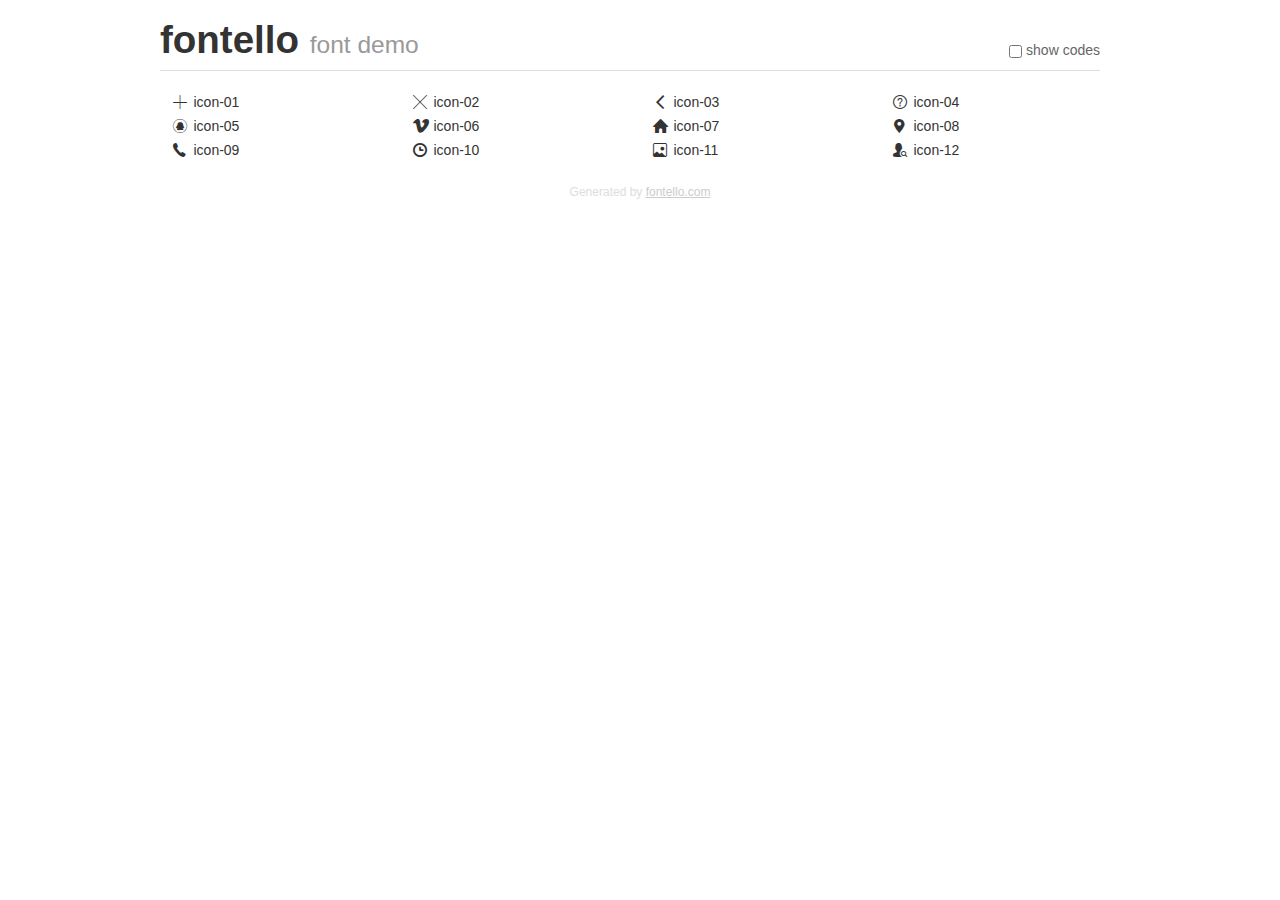
<file: WebContent/public/css/IconFont/demo.html>
<!DOCTYPE html>
<html>
  <head><!--[if lt IE 9]><script language="javascript" type="text/javascript" src="//html5shim.googlecode.com/svn/trunk/html5.js"></script><![endif]-->
    <meta charset="UTF-8"><style>/*
 * Bootstrap v2.2.1
 *
 * Copyright 2012 Twitter, Inc
 * Licensed under the Apache License v2.0
 * http://www.apache.org/licenses/LICENSE-2.0
 *
 * Designed and built with all the love in the world @twitter by @mdo and @fat.
 */
.clearfix {
  *zoom: 1;
}
.clearfix:before,
.clearfix:after {
  display: table;
  content: "";
  line-height: 0;
}
.clearfix:after {
  clear: both;
}
html {
  font-size: 100%;
  -webkit-text-size-adjust: 100%;
  -ms-text-size-adjust: 100%;
}
a:focus {
  outline: thin dotted #333;
  outline: 5px auto -webkit-focus-ring-color;
  outline-offset: -2px;
}
a:hover,
a:active {
  outline: 0;
}
button,
input,
select,
textarea {
  margin: 0;
  font-size: 100%;
  vertical-align: middle;
}
button,
input {
  *overflow: visible;
  line-height: normal;
}
button::-moz-focus-inner,
input::-moz-focus-inner {
  padding: 0;
  border: 0;
}
body {
  margin: 0;
  font-family: "Helvetica Neue", Helvetica, Arial, sans-serif;
  font-size: 14px;
  line-height: 20px;
  color: #333;
  background-color: #fff;
}
a {
  color: #08c;
  text-decoration: none;
}
a:hover {
  color: #005580;
  text-decoration: underline;
}
.row {
  margin-left: -20px;
  *zoom: 1;
}
.row:before,
.row:after {
  display: table;
  content: "";
  line-height: 0;
}
.row:after {
  clear: both;
}
[class*="span"] {
  float: left;
  min-height: 1px;
  margin-left: 20px;
}
.container,
.navbar-static-top .container,
.navbar-fixed-top .container,
.navbar-fixed-bottom .container {
  width: 940px;
}
.span12 {
  width: 940px;
}
.span11 {
  width: 860px;
}
.span10 {
  width: 780px;
}
.span9 {
  width: 700px;
}
.span8 {
  width: 620px;
}
.span7 {
  width: 540px;
}
.span6 {
  width: 460px;
}
.span5 {
  width: 380px;
}
.span4 {
  width: 300px;
}
.span3 {
  width: 220px;
}
.span2 {
  width: 140px;
}
.span1 {
  width: 60px;
}
[class*="span"].pull-right,
.row-fluid [class*="span"].pull-right {
  float: right;
}
.container {
  margin-right: auto;
  margin-left: auto;
  *zoom: 1;
}
.container:before,
.container:after {
  display: table;
  content: "";
  line-height: 0;
}
.container:after {
  clear: both;
}
p {
  margin: 0 0 10px;
}
.lead {
  margin-bottom: 20px;
  font-size: 21px;
  font-weight: 200;
  line-height: 30px;
}
small {
  font-size: 85%;
}
h1 {
  margin: 10px 0;
  font-family: inherit;
  font-weight: bold;
  line-height: 20px;
  color: inherit;
  text-rendering: optimizelegibility;
}
h1 small {
  font-weight: normal;
  line-height: 1;
  color: #999;
}
h1 {
  line-height: 40px;
}
h1 {
  font-size: 38.5px;
}
h1 small {
  font-size: 24.5px;
}
body {
  margin-top: 90px;
}
.header {
  position: fixed;
  top: 0;
  left: 50%;
  margin-left: -480px;
  background-color: #fff;
  border-bottom: 1px solid #ddd;
  padding-top: 10px;
  z-index: 10;
}
.footer {
  color: #ddd;
  font-size: 12px;
  text-align: center;
  margin-top: 20px;
}
.footer a {
  color: #ccc;
  text-decoration: underline;
}
.the-icons {
  font-size: 14px;
  line-height: 24px;
}
.switch {
  position: absolute;
  right: 0;
  bottom: 10px;
  color: #666;
}
.switch input {
  margin-right: 0.3em;
}
.codesOn .i-name {
  display: none;
}
.codesOn .i-code {
  display: inline;
}
.i-code {
  display: none;
}
@font-face {
      font-family: 'fontello';
      src: url('./font/fontello.eot?20688759');
      src: url('./font/fontello.eot?20688759#iefix') format('embedded-opentype'),
           url('./font/fontello.woff?20688759') format('woff'),
           url('./font/fontello.ttf?20688759') format('truetype'),
           url('./font/fontello.svg?20688759#fontello') format('svg');
      font-weight: normal;
      font-style: normal;
    }
     
     
    .demo-icon
    {
      font-family: "fontello";
      font-style: normal;
      font-weight: normal;
      speak: none;
     
      display: inline-block;
      text-decoration: inherit;
      width: 1em;
      margin-right: .2em;
      text-align: center;
      /* opacity: .8; */
     
      /* For safety - reset parent styles, that can break glyph codes*/
      font-variant: normal;
      text-transform: none;
     
      /* fix buttons height, for twitter bootstrap */
      line-height: 1em;
     
      /* Animation center compensation - margins should be symmetric */
      /* remove if not needed */
      margin-left: .2em;
     
      /* You can be more comfortable with increased icons size */
      /* font-size: 120%; */
     
      /* Font smoothing. That was taken from TWBS */
      -webkit-font-smoothing: antialiased;
      -moz-osx-font-smoothing: grayscale;
     
      /* Uncomment for 3D effect */
      /* text-shadow: 1px 1px 1px rgba(127, 127, 127, 0.3); */
    }
     </style>
    <link rel="stylesheet" href="css/animation.css"><!--[if IE 7]><link rel="stylesheet" href="css/fontello-ie7.css"><![endif]-->
    <script>
      function toggleCodes(on) {
        var obj = document.getElementById('icons');
      
        if (on) {
          obj.className += ' codesOn';
        } else {
          obj.className = obj.className.replace(' codesOn', '');
        }
      }
      
    </script>
  </head>
  <body>
    <div class="container header">
      <h1>
        fontello
         <small>font demo</small>
      </h1>
      <label class="switch">
        <input type="checkbox" onclick="toggleCodes(this.checked)">show codes
      </label>
    </div>
    <div id="icons" class="container">
      <div class="row">
        <div title="Code: 0xe800" class="the-icons span3"><i class="demo-icon icon-01">&#xe800;</i> <span class="i-name">icon-01</span><span class="i-code">0xe800</span></div>
        <div title="Code: 0xe801" class="the-icons span3"><i class="demo-icon icon-02">&#xe801;</i> <span class="i-name">icon-02</span><span class="i-code">0xe801</span></div>
        <div title="Code: 0xe802" class="the-icons span3"><i class="demo-icon icon-03">&#xe802;</i> <span class="i-name">icon-03</span><span class="i-code">0xe802</span></div>
        <div title="Code: 0xe803" class="the-icons span3"><i class="demo-icon icon-04">&#xe803;</i> <span class="i-name">icon-04</span><span class="i-code">0xe803</span></div>
      </div>
      <div class="row">
        <div title="Code: 0xe804" class="the-icons span3"><i class="demo-icon icon-05">&#xe804;</i> <span class="i-name">icon-05</span><span class="i-code">0xe804</span></div>
        <div title="Code: 0xe805" class="the-icons span3"><i class="demo-icon icon-06">&#xe805;</i> <span class="i-name">icon-06</span><span class="i-code">0xe805</span></div>
        <div title="Code: 0xe806" class="the-icons span3"><i class="demo-icon icon-07">&#xe806;</i> <span class="i-name">icon-07</span><span class="i-code">0xe806</span></div>
        <div title="Code: 0xe807" class="the-icons span3"><i class="demo-icon icon-08">&#xe807;</i> <span class="i-name">icon-08</span><span class="i-code">0xe807</span></div>
      </div>
      <div class="row">
        <div title="Code: 0xe808" class="the-icons span3"><i class="demo-icon icon-09">&#xe808;</i> <span class="i-name">icon-09</span><span class="i-code">0xe808</span></div>
        <div title="Code: 0xe809" class="the-icons span3"><i class="demo-icon icon-10">&#xe809;</i> <span class="i-name">icon-10</span><span class="i-code">0xe809</span></div>
        <div title="Code: 0xe80a" class="the-icons span3"><i class="demo-icon icon-11">&#xe80a;</i> <span class="i-name">icon-11</span><span class="i-code">0xe80a</span></div>
        <div title="Code: 0xe80b" class="the-icons span3"><i class="demo-icon icon-12">&#xe80b;</i> <span class="i-name">icon-12</span><span class="i-code">0xe80b</span></div>
      </div>
    </div>
    <div class="container footer">Generated by <a href="http://fontello.com">fontello.com</a></div>
  </body>
</html>
</file>
<file: WebContent/public/css/IconFont/css/fontello-ie7.css>
[class^="icon-"], [class*=" icon-"] {
  font-family: 'fontello';
  font-style: normal;
  font-weight: normal;
 
  /* fix buttons height */
  line-height: 1em;
 
  /* you can be more comfortable with increased icons size */
  /* font-size: 120%; */
}
 
.icon-01 { *zoom: expression( this.runtimeStyle['zoom'] = '1', this.innerHTML = '&#xe800;&nbsp;'); }
.icon-02 { *zoom: expression( this.runtimeStyle['zoom'] = '1', this.innerHTML = '&#xe801;&nbsp;'); }
.icon-03 { *zoom: expression( this.runtimeStyle['zoom'] = '1', this.innerHTML = '&#xe802;&nbsp;'); }
.icon-04 { *zoom: expression( this.runtimeStyle['zoom'] = '1', this.innerHTML = '&#xe803;&nbsp;'); }
.icon-05 { *zoom: expression( this.runtimeStyle['zoom'] = '1', this.innerHTML = '&#xe804;&nbsp;'); }
.icon-06 { *zoom: expression( this.runtimeStyle['zoom'] = '1', this.innerHTML = '&#xe805;&nbsp;'); }
.icon-07 { *zoom: expression( this.runtimeStyle['zoom'] = '1', this.innerHTML = '&#xe806;&nbsp;'); }
.icon-08 { *zoom: expression( this.runtimeStyle['zoom'] = '1', this.innerHTML = '&#xe807;&nbsp;'); }
.icon-09 { *zoom: expression( this.runtimeStyle['zoom'] = '1', this.innerHTML = '&#xe808;&nbsp;'); }
.icon-10 { *zoom: expression( this.runtimeStyle['zoom'] = '1', this.innerHTML = '&#xe809;&nbsp;'); }
.icon-11 { *zoom: expression( this.runtimeStyle['zoom'] = '1', this.innerHTML = '&#xe80a;&nbsp;'); }
.icon-12 { *zoom: expression( this.runtimeStyle['zoom'] = '1', this.innerHTML = '&#xe80b;&nbsp;'); }
</file>
<file: WebContent/public/css/IconFont/css/animation.css>
/*
   Animation example, for spinners
*/
.animate-spin {
  -moz-animation: spin 2s infinite linear;
  -o-animation: spin 2s infinite linear;
  -webkit-animation: spin 2s infinite linear;
  animation: spin 2s infinite linear;
  display: inline-block;
}
@-moz-keyframes spin {
  0% {
    -moz-transform: rotate(0deg);
    -o-transform: rotate(0deg);
    -webkit-transform: rotate(0deg);
    transform: rotate(0deg);
  }

  100% {
    -moz-transform: rotate(359deg);
    -o-transform: rotate(359deg);
    -webkit-transform: rotate(359deg);
    transform: rotate(359deg);
  }
}
@-webkit-keyframes spin {
  0% {
    -moz-transform: rotate(0deg);
    -o-transform: rotate(0deg);
    -webkit-transform: rotate(0deg);
    transform: rotate(0deg);
  }

  100% {
    -moz-transform: rotate(359deg);
    -o-transform: rotate(359deg);
    -webkit-transform: rotate(359deg);
    transform: rotate(359deg);
  }
}
@-o-keyframes spin {
  0% {
    -moz-transform: rotate(0deg);
    -o-transform: rotate(0deg);
    -webkit-transform: rotate(0deg);
    transform: rotate(0deg);
  }

  100% {
    -moz-transform: rotate(359deg);
    -o-transform: rotate(359deg);
    -webkit-transform: rotate(359deg);
    transform: rotate(359deg);
  }
}
@-ms-keyframes spin {
  0% {
    -moz-transform: rotate(0deg);
    -o-transform: rotate(0deg);
    -webkit-transform: rotate(0deg);
    transform: rotate(0deg);
  }

  100% {
    -moz-transform: rotate(359deg);
    -o-transform: rotate(359deg);
    -webkit-transform: rotate(359deg);
    transform: rotate(359deg);
  }
}
@keyframes spin {
  0% {
    -moz-transform: rotate(0deg);
    -o-transform: rotate(0deg);
    -webkit-transform: rotate(0deg);
    transform: rotate(0deg);
  }

  100% {
    -moz-transform: rotate(359deg);
    -o-transform: rotate(359deg);
    -webkit-transform: rotate(359deg);
    transform: rotate(359deg);
  }
}
</file>
